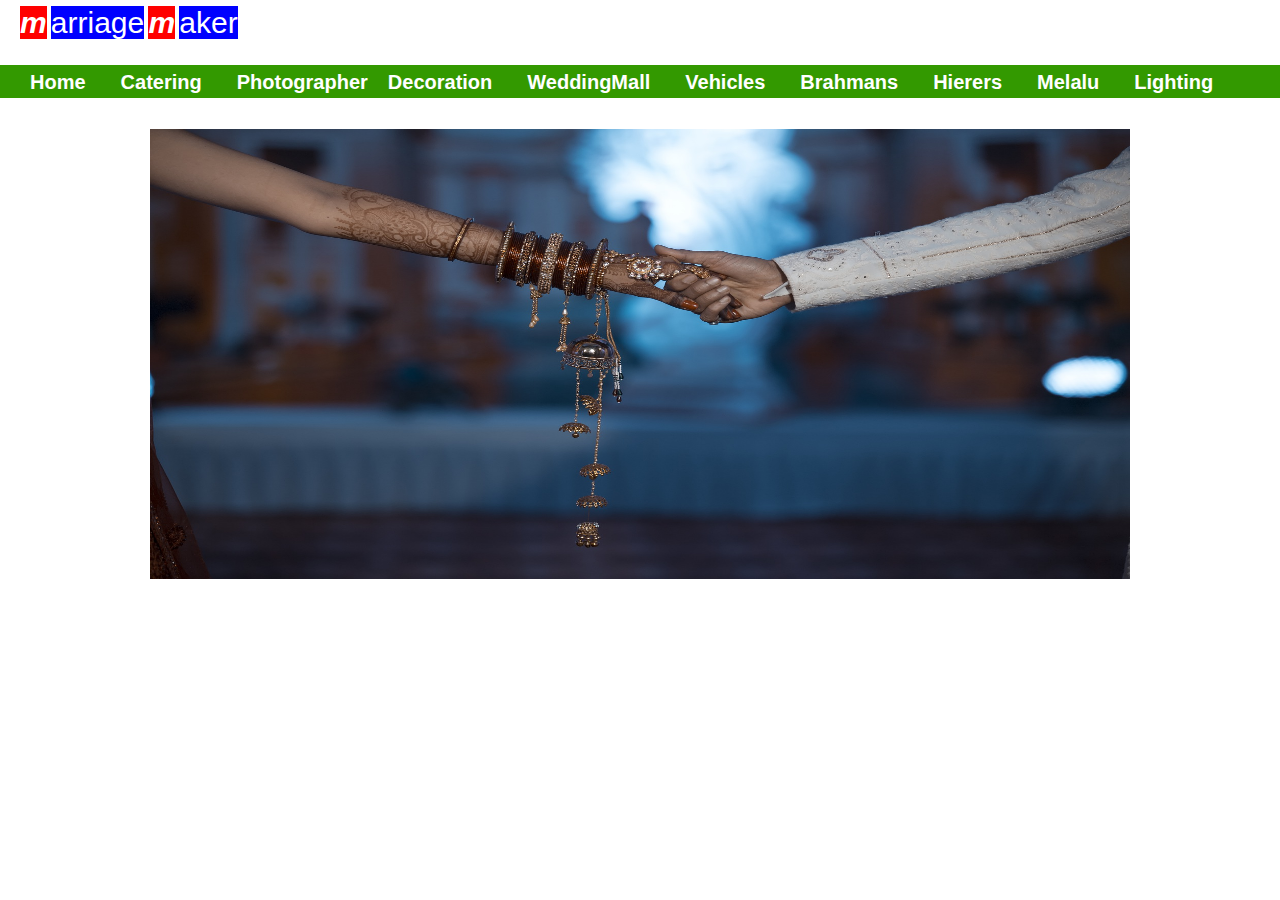
<file: Marriage Makers/copy/homepage.html>
<html>
	<head>
	<title>homepage</title>
	<link rel="stylesheet" href="https://www.w3schools.com/w3css/4/w3.css">
	<style>
		#a2:hover{
			background:#66cc99;
            color:#000000;
			padding:5px 0px 4px 0px;
		  }
	
.mySlides {display:none;}
</style>
</head>
	<body>
		<div style="margin-left:20px">
			<a href="file:///D:/Project/Marriage%20maker/homepage.html" style="text-decoration-line:none;">
				<b><i style="color:white;background:red;font-size:30px;">m</i></b>
				<span style="color:white;background:blue;font-size:30px">arriage</span>
				<b><i style="color:white;background:red;font-size:30px">m</i></b>
				<span style="color:white;background:blue;font-size:30px;margin-left:opx">aker</span>
			</a>
		</div>
		<div id="nav" style="margin-top:20px;background:#339900;font-size:20px;height:33px;">
			<b>
			<div style="margin-top:2px;margin-left:30px;float:left">
				<a id="a2" href="file:///D:/Project/Marriage%20maker/homepage.html" target="_self" style="color:white;text-decoration-line:none;">Home</a>
			</div>
			<div style="margin-top:2px;margin-left:35px;float:left">
				<a id="a2" href="catering.html" target="_self" style="color:white;text-decoration-line:none;">Catering</a>
			</div>
			<div style="margin-top:2px;float:left;margin-left:35px">
				<a id="a2" href="photogtrapher.html" target="_self" style="color:white;text-decoration-line:none;">Photographer</a>
			</div>
			<div  style="margin-top:2px;float:left;margin-left:20px">
				<a id="a2" href="decoration.html"target="_self" style="color:white;text-decoration-line:none;">Decoration</a>
			</div>
			<div style="margin-top:2px;float:left;margin-left:35px">
				<a id="a2" href="weddingmall.html" target="_self" style="color:white;text-decoration-line:none;">WeddingMall</a>
			</div>
			<div style="margin-top:2px;float:left;margin-left:35px">
				<a id="a2" href="vehicles.html" target="_self" style="color:white;text-decoration-line:none;">Vehicles</a>
			</div>
			<div style="margin-top:2px;float:left;margin-left:35px">
				<a id="a2" href="brahmans.html" target="_self" style="color:white;text-decoration-line:none;">Brahmans</a>
			</div>
			<div style="margin-top:2px;float:left;margin-left:35px">
				<a id="a2" href="hierers" target="_self" style="color:white;text-decoration-line:none;">Hierers</a>
			</div>
			<div style="margin-top:2px;margin-left:35px;float:left">
				<a id="a2" href="catering.html" target="_self" style="color:white;text-decoration-line:none;">Melalu</a>
			</div>
			<div style="margin-top:2px;float:left;margin-left:35px">
				<a id="a2" href="Lighting.html" target="_self" style="color:white;text-decoration-line:none;">Lighting</a>
			</div>
			<div style="margin-top:2px;margin-left:35px;float:left">
				<a id="a2" href="catering.html" target="_self" style="color:white;text-decoration-line:none;">Login</a>
			</div>
			<div style="margin-top:2px;margin-left:35px;float:left">
				<a id="a2" href="catering.html" target="_self" style="color:white;text-decoration-line:none;">Register</a>
			</div>
		</b>
		</div>
		<div class="w3-content w3-section" style="margin=10%;">
			<img class="mySlides" src="images/M1.jpg" style="width:100% ; height:450px">
			 <img class="mySlides" src="images/M2.jpg" style="width:100% ;height:450px">
			 <img class="mySlides" src="images/M3.jpg" style="width:100%; height:450px;">
		</div>

	<script>
		var myIndex = 0;
		carousel();

		function carousel() {
			var i;
			var x = document.getElementsByClassName("mySlides");
			for (i = 0; i < x.length; i++) {
			 x[i].style.display = "none";  
				}
			myIndex++;
			if (myIndex > x.length) {myIndex = 1}    
				x[myIndex-1].style.display = "block";  
				setTimeout(carousel, 2000); // Change image every 2 seconds
				}
	</script>

		
	</body>
<html>
</file>
